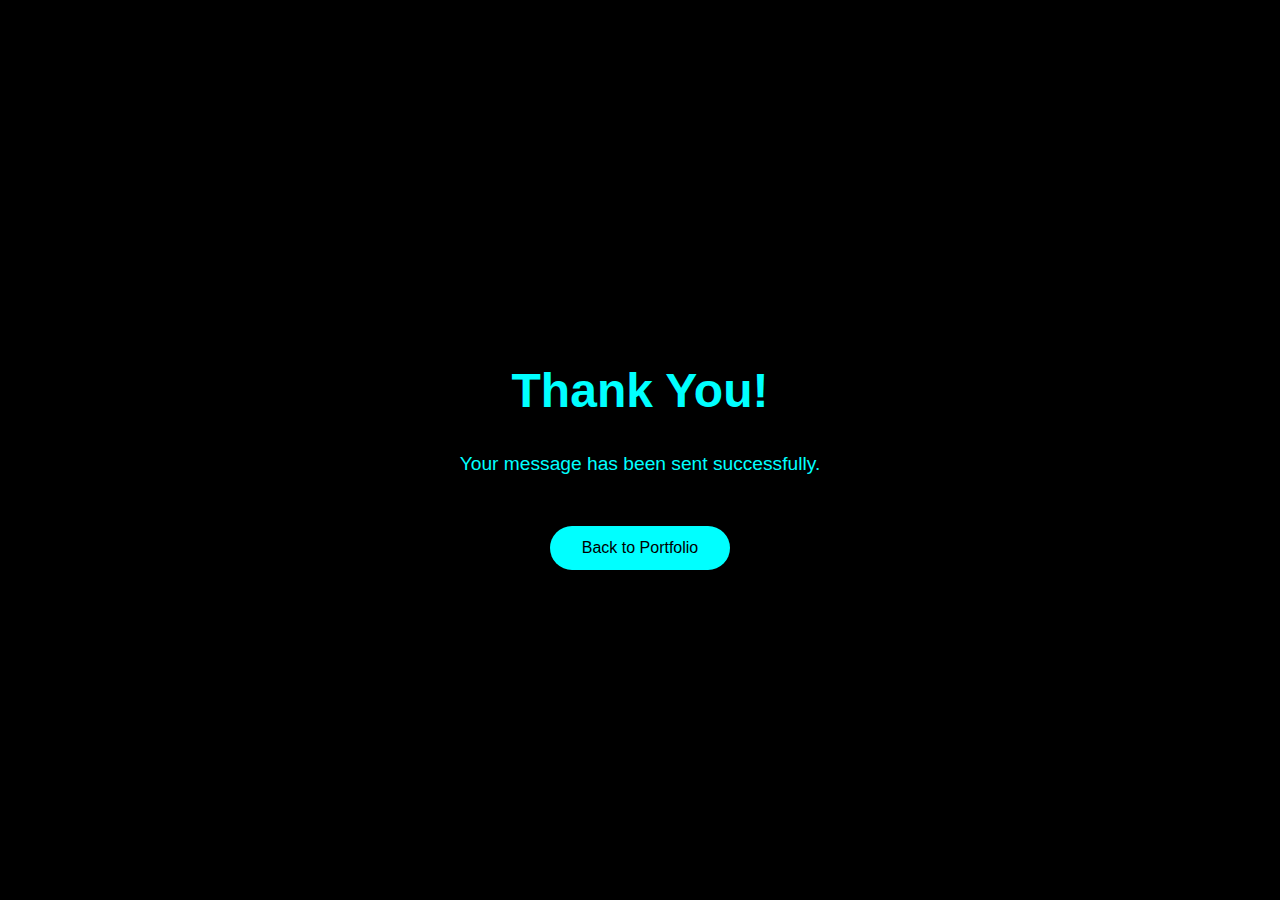
<file: templates/thank-you.html>
<!DOCTYPE html>
<html lang="en">
<head>
  <meta charset="UTF-8" />
  <meta name="viewport" content="width=device-width, initial-scale=1.0" />
  <title>Thank You</title>
  <style>
    body {
      background-color: #000;
      color: #00ffff;
      font-family: 'Poppins', sans-serif;
      display: flex;
      flex-direction: column;
      justify-content: center;
      align-items: center;
      height: 100vh;
      margin: 0;
      text-align: center;
    }
    h1 {
      font-size: 3rem;
      margin-bottom: 1rem;
    }
    p {
      font-size: 1.2rem;
    }
    a {
      margin-top: 2rem;
      display: inline-block;
      text-decoration: none;
      color: black;
      background-color: #00ffff;
      padding: 0.8rem 2rem;
      border-radius: 50px;
      font-weight: 500;
      transition: all 0.3s ease;
    }
    a:hover {
      background-color: transparent;
      color: #00ffff;
      border: 2px solid #00ffff;
      box-shadow: 0 0 12px #00ffff, 0 0 24px #00ffff;
    }
  </style>
</head>
<body>
  <h1>Thank You!</h1>
  <p>Your message has been sent successfully.</p>
  <a href="/">Back to Portfolio</a>
</body>
</html>
</file>
